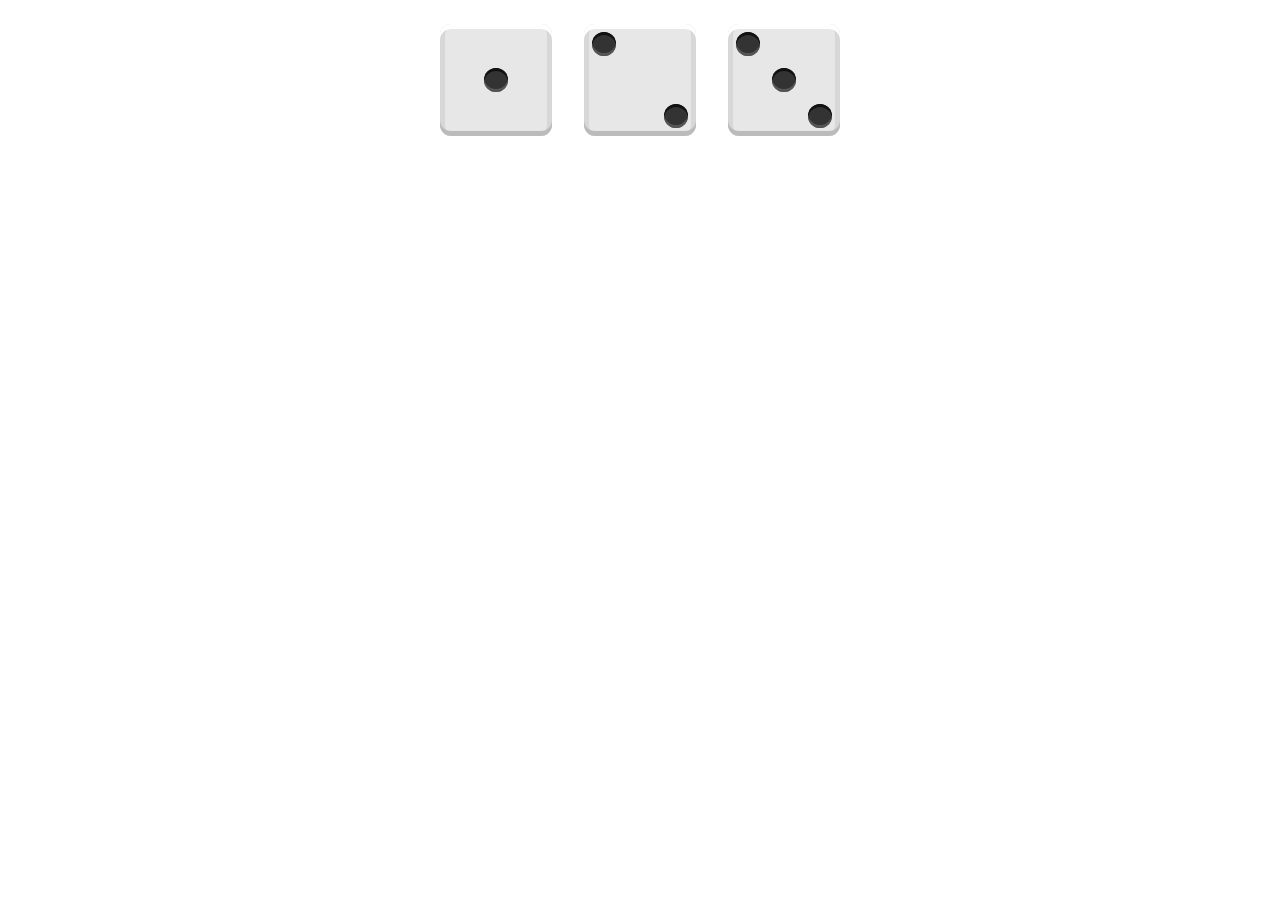
<file: css/dice/index.html>
<html>
  <head>
    <link type="text/css" rel="stylesheet" href="css.css">
  </head>
  <body>
    <div class="container">
      <div class="one-face">
        <div class="pip"></div>
      </div>
      <div class="two-face">
        <div class="pip"></div>
        <div class="pip"></div>
      </div>

      <div class="three-face">
        <div class="pip"></div>
        <div class="pip"></div>
        <div class="pip"></div>
      </div>
    </div>
  </body>
</html>
</file>
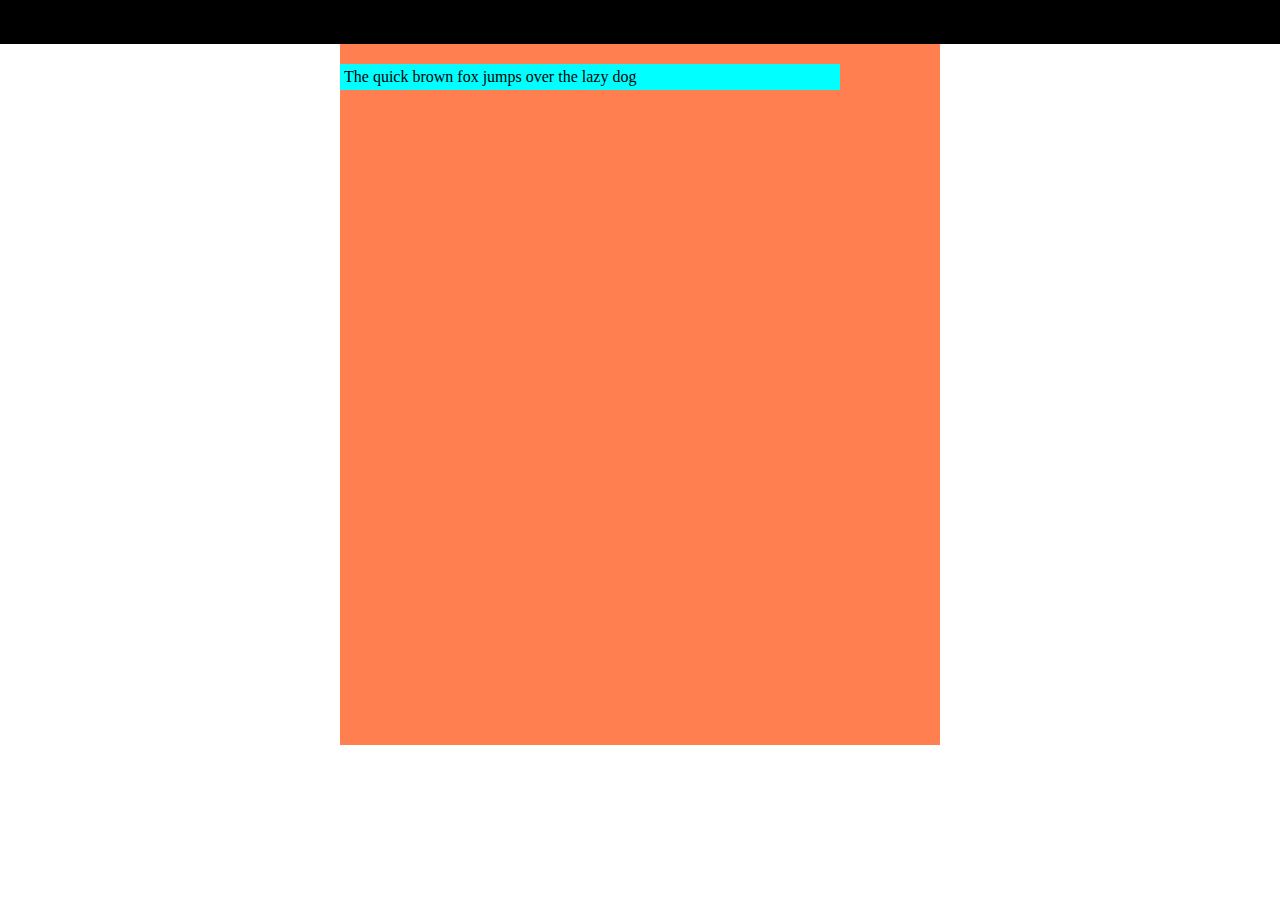
<file: css/safari-margintop-bug/page.html>
<!DOCTYPE html>
<html>
<head lang="en">
    <meta charset="UTF-8">
    <link type="text/css" rel="stylesheet" href="css.css">
    <title></title>
</head>
<body>
    <div class="container">
        <div class="header">

        </div>
        <div class="column">
            <div class="outer">
                <div class="inner">
                    <div class="content">
                        The quick brown fox jumps over the lazy dog
                    </div>
                </div>
            </div>
        </div>
    </div>
</body>
</html>
</file>
<file: css/dice/css.css>
.container {
  display: flex;
  align-items: center;
  justify-content: center;
  vertical-align: center;
  flex-wrap: wrap;
  align-content: center;
}

.one-face {
  display: flex;
  justify-content: center;
  align-items: center;
}

.two-face {
  display: flex;
  justify-content: space-between;
}

.three-face {
  display: flex;
  justify-content: space-between;
}

.two-face .pip:nth-of-type(2) {
  align-self: flex-end;
}

.three-face .pip:nth-of-type(2) {
  align-self: center;
}

.three-face .pip:nth-of-type(3) {
  align-self: flex-end;
}

.pip {
  width: 24px;
  height: 24px;
  border-radius: 50%;
  margin: 4px;

  background-color: #333;
  box-shadow: inset 0 3px #111, inset 0 -3px #555;
}

[class$="face"] {
  margin: 16px;
  padding: 4px;

  background-color: #e7e7e7;
  width: 104px;
  height: 104px;
  object-fit: contain;
  
  box-shadow:
    inset 0 5px white, 
    inset 0 -5px #bbb,
    inset 5px 0 #d7d7d7, 
    inset -5px 0 #d7d7d7;
  
  border-radius: 10%;
}
</file>
<file: css/safari-margintop-bug/css.css>
body {
    padding: 0;
    margin: 0;
}

.container {
    min-height: 700px;
}

.header {
    height: 44px;
    background-color: black;
    padding: 0;
}

.column {
    width: 600px;
    min-height: 700px;
    background-color: coral;
    margin: 0 auto;
    border-bottom: 1px solid transparent;
    z-index: 0;
}

.outer {
    display: inline-block;
}

.inner {
    border-top: 0;
    width: 500px;
    margin: 20px auto;
    background-color: aqua;
}

.content {
    padding:4px
}
</file>
